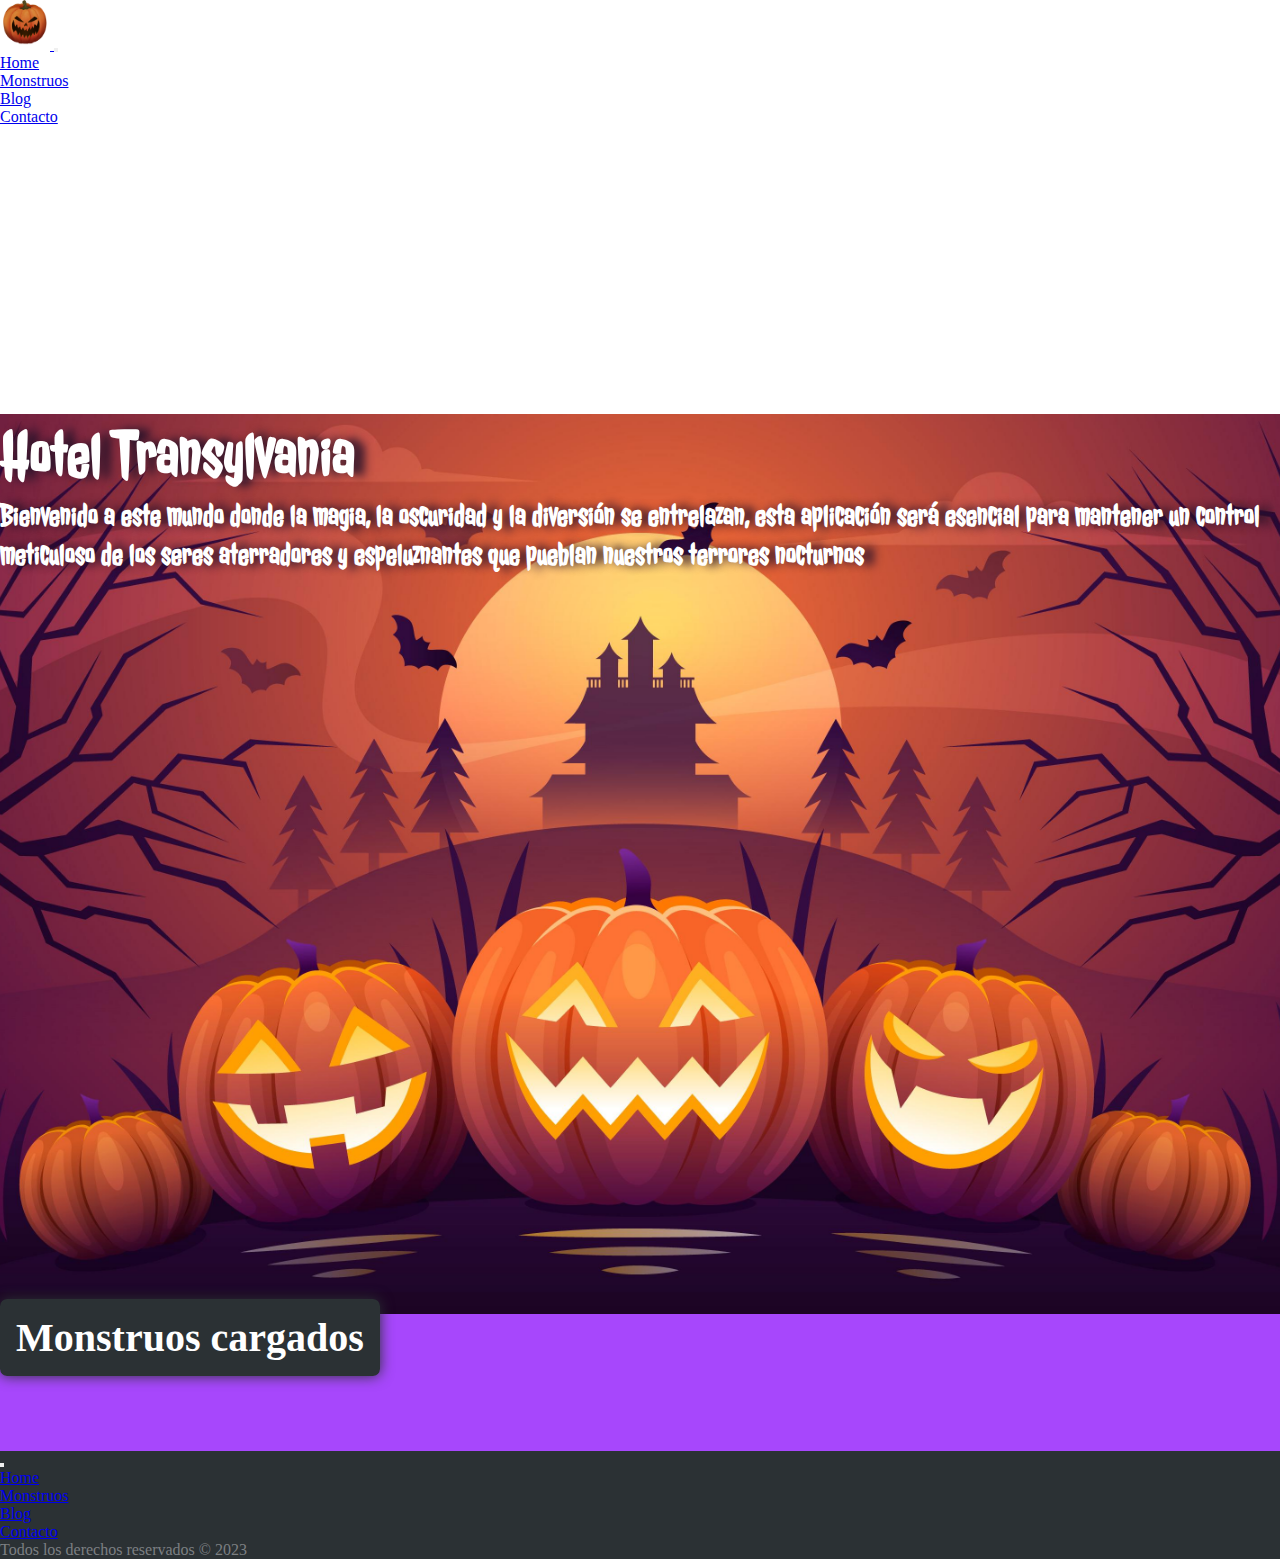
<file: client/index.html>
<!DOCTYPE html>
<html lang="en">
<head>
    <meta charset="UTF-8">
    <meta name="viewport" content="width=device-width, initial-scale=1.0">
    <link rel="stylesheet" href="css/styles.css">
    
    <link rel="icon" href="assets/icono-calabaza.png" type="image/x-icon">

    <link rel="preconnect" href="https://fonts.googleapis.com">
    <link rel="preconnect" href="https://fonts.gstatic.com" crossorigin>
    <link rel="stylesheet" href="https://cdnjs.cloudflare.com/ajax/libs/font-awesome/6.4.2/css/all.min.css" integrity="sha512-z3gLpd7yknf1YoNbCzqRKc4qyor8gaKU1qmn+CShxbuBusANI9QpRohGBreCFkKxLhei6S9CQXFEbbKuqLg0DA==" crossorigin="anonymous" referrerpolicy="no-referrer" />
    <link href="https://fonts.googleapis.com/css2?family=Jolly+Lodger&display=swap" rel="stylesheet">

    <link href="https://cdn.jsdelivr.net/npm/bootstrap@5.3.2/dist/css/bootstrap.min.css" rel="stylesheet" integrity="sha384-T3c6CoIi6uLrA9TneNEoa7RxnatzjcDSCmG1MXxSR1GAsXEV/Dwwykc2MPK8M2HN" crossorigin="anonymous">
 
    <title>Hotel Transylvania</title>
</head>
<body>
    <header>
        <nav id="encabezado" class="navbar navbar-expand-lg bg-body-tertiary fixed-top shadow" data-bs-theme="dark">
            <div class="container-fluid">
              <a class="navbar-brand" href="#">
                <img src="assets/icono-calabaza.png" alt="Transylvania" id="img-icono">
              </a>
              <button class="navbar-toggler" type="button" data-bs-toggle="collapse" data-bs-target="#navbarNav" aria-controls="navbarNav" aria-expanded="false" aria-label="Toggle navigation">
                <span class="navbar-toggler-icon"></span>
              </button>
              <div class="collapse navbar-collapse" id="navbarNav">
                <ul class="navbar-nav">
                  <li class="nav-item">
                    <a class="nav-link active" aria-current="page" href="#">Home</a>
                  </li>
                  <li class="nav-item">
                    <a class="nav-link" href="./monstruos.html">Monstruos</a>
                  </li>
                  <li class="nav-item">
                    <a class="nav-link" href="#blogs">Blog</a>
                  </li>
                  <li class="nav-item">
                    <a class="nav-link" href="#contacto">Contacto</a>
                  </li>
                </ul>
              </div>
            </div>
        </nav>
    </header>
    <main>
        <section id="seccion-principal" class="d-flex justify-content-center flex-row">
            <div class="container d-flex flex-column align-items-center" id="contenedor-titulo">
                <h1 class="text-center">Hotel Transylvania</h1>
                <h2 class="text-center">Bienvenido a este mundo donde la magia, la oscuridad y la diversión se entrelazan, esta aplicación será esencial para mantener un control meticuloso de los seres aterradores y espeluznantes que pueblan nuestros terrores nocturnos</h2>    
            </div>
        </section>

        <section id="seccion-cards">
            <div class="container">
                <div class="d-flex justify-content-center">
                    <h2 id="titulo-cards">Monstruos cargados</h2>
                </div>
                <div id="container-cards" class="row d-flex flex-wrap">
                    <!-- CARGAR TARJETAS DE MONSTRUOS -->
                </div>
            </div>
        </section>
    </main>
    <footer class="footer">
        <div class="container">
            <div class="d-flex justify-content-between">
                    <nav class="navbar navbar-expand-lg bg-body-tertiary" data-bs-theme="dark">
                        <div class="container-fluid">
                            <button class="navbar-toggler" type="button" data-bs-toggle="collapse" data-bs-target="#navbarNav" aria-controls="navbarNav" aria-expanded="false" aria-label="Toggle navigation">
                                <span class="navbar-toggler-icon"></span>
                            </button>
                            <div class="collapse navbar-collapse" id="navbarNav">
                                <ul class="navbar-nav">
                                <li class="nav-item">
                                    <a class="nav-link active" aria-current="page" href="#">Home</a>
                                </li>
                                <li class="nav-item">
                                    <a class="nav-link" href="./monstruos.html">Monstruos</a>
                                </li>
                                <li class="nav-item">
                                    <a class="nav-link" href="#blogs">Blog</a>
                                </li>
                                <li class="nav-item">
                                    <a class="nav-link" href="#contacto">Contacto</a>
                                </li>
                                </ul>
                            </div>
                        </div>
                    </nav>
    
                    <p class="mt-3 mb-0">Todos los derechos reservados &copy; 2023</p>
            </div>
        </div>
    </footer>
  
    <script src="https://cdn.jsdelivr.net/npm/bootstrap@5.3.2/dist/js/bootstrap.bundle.min.js" integrity="sha384-C6RzsynM9kWDrMNeT87bh95OGNyZPhcTNXj1NW7RuBCsyN/o0jlpcV8Qyq46cDfL" crossorigin="anonymous"></script>
  
    <script src="./js/models/Personaje.js"></script>
    <script src="./js/models/Monstruo.js"></script>
    
    <!-- <script src="https://cdn.jsdelivr.net/npm/axios@1.1.2/dist/axios.min.js"></script>
    <script src="./js/peticiones/axios.js"></script> -->
    <script src="./js/peticiones/fetch.js"></script>
    <!-- <script src="./js/peticiones/ajax.js"></script> -->
    
    <script src="./js/cargaCards.js"></script>
    </body>
</html>
</file>
<file: client/css/styles.css>
* {
	box-sizing: border-box;
	margin: 0;
	padding: 0;
}

#img-icono {
	width: 50px;
	height: 50px;
}

#seccion-principal {
    background-image: url('../assets/imagen-fondo.jpg');
    background-size: cover; 
    background-position: center; 
	height: 100vh;
}

#contenedor-titulo {
	color: white;
	margin-top: 32vh;
	text-shadow: rgb(40, 19, 42) 10px 0 10px;
	font-family: 'Jolly Lodger';
}

#contenedor-titulo h1 {
	font-size: 9em;
	font-weight: bold;
}

#contenedor-titulo h2 {
	font-size: 3em;
}

#seccion-crud {
	height: 100vh;
	background-color: rgb(167, 71, 252);
	box-shadow: rgb(167, 71, 252) 0px 0 10px;
}

#info-monstruo {
	background-color: #2b3134;
	color: white;
	width: 50vw;
	height: 78vh;
	margin-top: 10vh;
	padding: 2rem 4rem;
	box-shadow: #2b3134 0px 0 14px;
	border-radius: 7px;
}

#titulo-info {
	font-size: 40px;
}

.labelsInfo {
	font-size: 20px;
}

#loader {
	width: 120px;
}

.oculto {
	display: none !important;
}

#seccion-monstruos {
	background-color: rgb(167, 71, 252);
	box-shadow: rgb(167, 71, 252) 0px 0 10px;
}

#titulo-lista {
	color: white;
	font-size: 40px;
	margin-top: 4vh;
	margin-bottom: 1vh;
	background-color: #2b3134;
	box-shadow: #2b3134 0px 0 14px;
	border-radius: 7px;
	padding: 1rem;
}

.cabezera {
	font-weight: bold;
	border: 1px solid #2b3134;
}

.filaMonstruo {
	background-color: #f0f0f0;
	color: #2b3134;
}

.filaMonstruo td {
	padding: 0.5rem;
}

.filaMonstruo:hover {
	background-color: #d9d9d9;
}

.footer {
	background-color: #2b3134; 
	color: #7c7f82;
}

#seccion-cards {
	background-color: rgb(167, 71, 252);
	padding-bottom: 10vh;
}

#titulo-cards {
	color: white;
	display: inline;
	font-size: 40px;
	margin-top: 8vh;
	margin-bottom: 1vh;
	background-color: #2b3134;
	box-shadow: #2b3134 0px 0 14px;
	border-radius: 7px;
	padding: 1rem;
}

.cardMonstruo {
	width: 15rem !important; 
}

td {
	cursor: pointer;
}

#filtrarColumnas {
	background-color: #2b3134;
}

@media screen and (max-width: 427px) {
	#contenedor-titulo h1 {
	  	font-size: 4.2em; 
	}

	#contenedor-titulo h2 {
		font-size: 1.8em;
	}

	#info-monstruo {
		padding: 1rem;
		width: 80vw;
		height: 95vh !important;
		margin-top: 13vh !important;
	}
	
	#titulo-info, 
	#titulo-lista {
		font-size: 30px;
	}

	#titulo-cards {
		font-size: 30px;
	}

	#div-seccion-monstruos {
		padding-top: 12vh !important;
	}

	.labelsInfo {
		font-size: 16px;
	}
}

@media screen and (max-width: 1450px) and (min-width: 430px){
	#contenedor-titulo h1 {
	  font-size: 4.2em; 
	}

	#contenedor-titulo h2 {
		font-size: 2em;
	}

	#info-monstruo {
		margin-top: 20vh;
		padding: 2rem;
		width: 75vw;
		height: 75vh;
	}
	
	#titulo-lista {
		margin-top: 14vh;
	}

	#div-seccion-monstruos {
		padding-top: 25vh;
	}

	#titulo-info, 
	#titulo-lista {
		font-size: 30px;
	}
}
</file>
